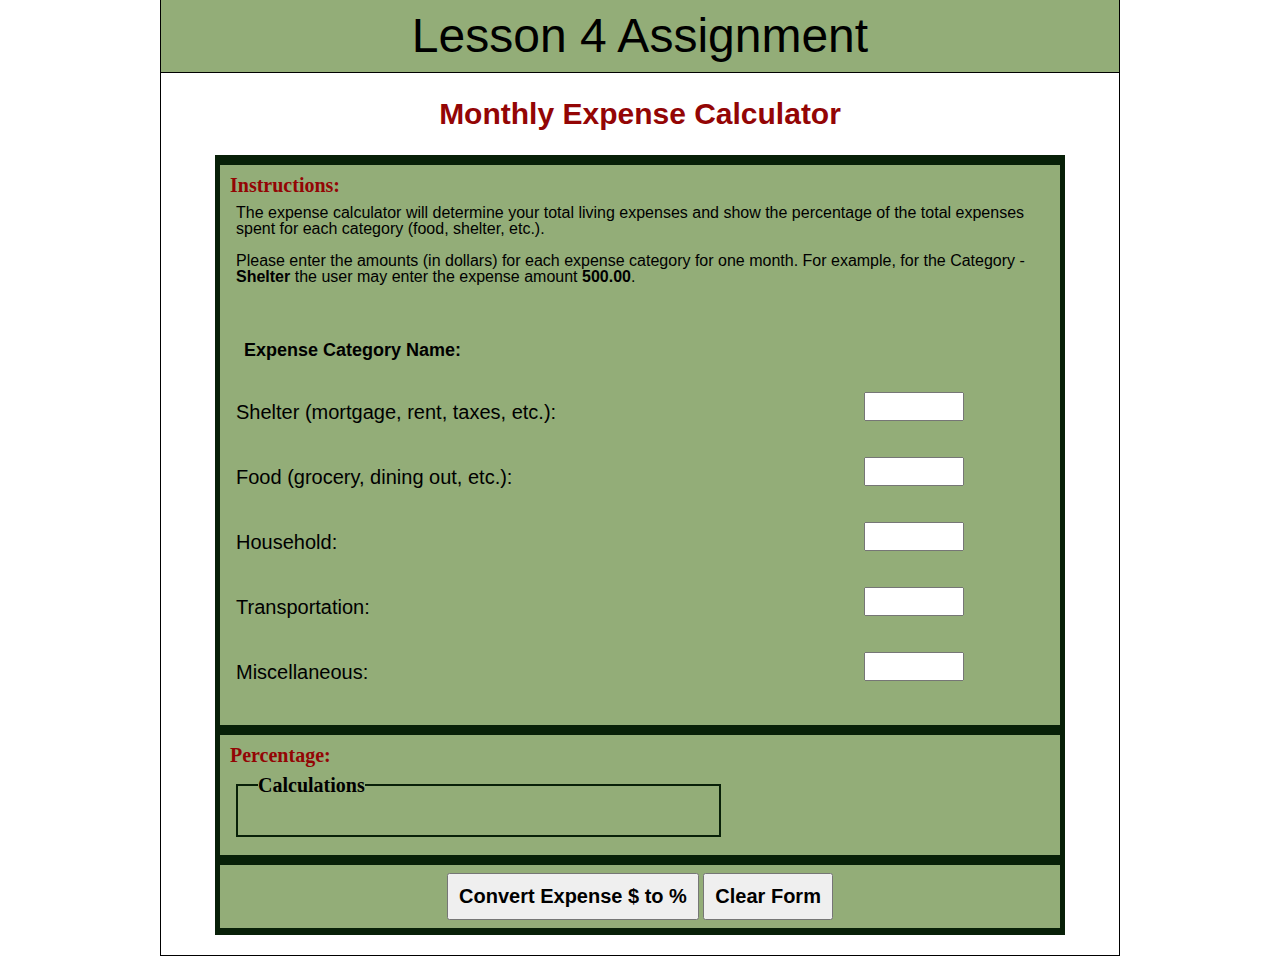
<file: index.html>
<!DOCTYPE html>
<html>
    <head>
       <!--
          Course:  Web Application Development
          Assignment:  Lesson 4 (JavaScript 1)
          Author:  Robert Blake
          Date:   02/16/18
          Filename: index.html
       -->
       <meta charset="utf-8" />
       <meta name="viewport" content="width=device-width,initial-scale=1.0">

       <title>Lesson 4 Assignment</title>

       <link rel="stylesheet" href="styles.css" />

    </head>

    <body>
       <header>
          <h1> Lesson 4 Assignment </h1>
       </header>

        <article>
            <br /><h2>Monthly Expense Calculator</h2><br />

              <form id = "expenseCalculator">          
                <fieldset id="inputinfo">
                      <legend><span>Instructions:</span></legend>
                      <p>The expense calculator will determine your total living expenses and 
                      show the percentage of the total expenses spent for each category (food, shelter, etc.).</p>

                      <br>

                      <p>Please enter the amounts (in dollars) for each expense category for one month.  
                      For example, for the Category - <b>Shelter</b> the user may enter the expense amount <b>500.00</b>.</p>

                      <br><br><br>

                      <p><h3>Expense Category Name:</h3>

                          <label for="shelterInput">
                            Shelter (mortgage, rent, taxes, etc.):         
                            <input type="text"  id="shelterInput" name="shelter"  />
                          </label>
                      </p>
                      <p><label for="foodInput">
                            Food (grocery, dining out, etc.):
                            <input type="text" id="foodInput" name="food" />
                          </label>
                      </p>
                      <p><label for="householdInput">
                            Household:
                            <input type="text" id="householdInput" name="household" />
                          </label>
                      </p>
                      <p><label for="transportationInput">
                            Transportation:
                            <input type="text" id="transportationInput" name="transport" />
                          </label>
                      </p>
                      <p><label for="miscellaneousInput">
                            Miscellaneous:
                            <input type="text" id="miscellaneousInput" name="miscellaneous" />
                          </label>
                      </p>

                      <!--************************************************************************************************
                      * Task #1:  Add additional expense categories using the above code as an example.  The 
                      *           following categories should be included:  Household, Transportation, and 
                      *           Miscellaneous.  Add your code below this comment block BEFORE the </fieldset> tag!!!
                      * REMINDERS:  
                      *      1.)  Each id value must be unique and enclosed in quotes.  This value will be referenced
                      *           later in the program and it must match EXACTLY including the case.
                      *      2.)  Each name value must be unique and enclosed in quotes.  This value will be referenced
                      *           later in the program and it must match EXACTLY including the case.
                      *	
                      * HINT:  Use the following variable names:  householdInput, miscellaneousInput, transportationInput
                      *
                      *************************************************************************************************-->

                </fieldset>                 


                <!--************************************************************************************************
                *  This section in the HTML code defines id's or placeholders where the result of the percentages
                *  calculated will be place.  The getElementById() method used later in the program uses these id's 
                *  to place the results of the calculations on the HTML page.
                **************************************************************************************************-->          
                <fieldset id="summary">
                  <legend><span>Percentage:</span></legend>
                  <fieldset id="calculationinfo">
                    <legend>Calculations</legend>

                     <label>                  
                         <p id="totalExpenses">  </p>
                         <p id="shelterPercentage">  </p>
                         <p id="foodPercentage">  </p>
                         <p id="householdPercentage">  </p>
                         <p id="transportationPercentage">  </p>
                         <p id="miscellaneousPercentage">  </p>
                     </label>              
                  </fieldset>
                </fieldset>


                <!--************************************************************************************************
                *  This section in the HTML code creates TWO buttons:  1)  Convert Expense $ to % button and
                *  2)  Clear Form button.  
                *
                *  Explanation:  The onclick method is used to associate an event with each button.  When the
                *  user clicks either button, the methods stated will be executed to handle that event.  For instance,
                *  when the user clicks the 'Convert Expense $ to %' button the calculatePercentages() code will 
                *  execute and when the user clicks the 'Clear Form' button, the clearForm() method will execute.
                *
                *  The onClick event will execute when a button is clicked.
                **************************************************************************************************-->
                <fieldset id="calculatebutton">
                  <button type="button" onclick="calculatePercentages()"> Convert Expense $ to % </button>
                  <button type="reset" onclick="clearForm()"> Clear Form </button>
                </fieldset> 
            </form>    
        </article>    
    <script src="expenseCalculator.js"> </script>
    </body>
</html>
</file>
<file: styles.css>
/*
    Filename: styles.css
*/


/* apply a natural box layout model to all elements */
* {
   -moz-box-sizing: border-box;
   -webkit-box-sizing: border-box;
   box-sizing: border-box;
}

/* reset rules */
html, body, div, span, applet, object, iframe,
h1, h2, h3, h4, h5, h6, p, blockquote, pre,
a, abbr, acronym, address, big, cite, code,
del, dfn, em, img, ins, kbd, q, s, samp,
small, strike, strong, sub, sup, tt, var,
b, u, i, center,
dl, dt, dd, ol, ul, li,
fieldset, form, label, legend,
table, caption, tbody, tfoot, thead, tr, th, td,
article, aside, canvas, details, embed, 
figure, figcaption, footer, header, hgroup, 
menu, nav, output, ruby, section, summary,
time, mark, audio, video {
   margin: 0;
   padding: 0;
   border: 0;
   font-size: 100%;
   font: inherit;
   vertical-align: baseline;
}

/* HTML5 display-role reset for older browsers */
article, aside, details, figcaption, figure, 
footer, header, hgroup, menu, nav, section {
   display: block;
}

body {
   line-height: 1;
   max-width: 960px;
   background: white;
   margin: 0 auto;
   font-family: Arial, Helvetica, sans-serif; 
}

ol, ul {
   list-style: none;
}




/* page header */
header {
   background: #93AD78;
   width: 100%;
   color: black;
   font-size: 48px;
   text-align: center;
   line-height: 1.5em;
   border-bottom: 1px solid black;
   border-left: 1px solid black;
   border-right: 1px solid black;
}

/* main content */
article {
   width: 960px;
   text-align: center;
   background: white;
   padding-bottom: 20px;
   border-bottom: 1px solid black;
   border-left: 1px solid black;
   border-right: 1px solid black;
}

article h2 {
   font-weight: bold;
   font-size: 30px;
   padding: 10px;
   color:#930505;
}
article h3 {
   font-weight: bold;
   font-size: 18px;
   padding: 8px;
}

article button {
   font-weight: bold;
   font-size: 20px;
   padding: 10px;
}
/* form */


b {
   font-weight: bold;

}

legend, #calculatebutton input {
  font-family: georgia, "times new roman", times, serif;
 

  }
fieldset {
  margin-bottom: 10px;
  position: relative;
  padding: 2.5em 1em 0.5em 1em;
  background: #93AD78;
  text-align: left;
   
  }
fieldset fieldset {
  padding-top: 5px;
  border: 2px solid #082008;
  }
form {
  background: #082008;
  padding: 10px 5px 7px 5px;
  margin: 0 auto;
  width: 850px;
  }
input, textarea {
  font-size: 1em;
   vertical-align: right;
   
  }
input:focus, textarea:focus {
  background: #e3d5ba;
  }
.textbox {
    width: 300px;
    float: right;
}
legend span {
  position: absolute;
  left: 0;
  top: 0;
  font-size: 1.25em;
  margin-top: 0.5em;
  margin-left: 0.5em;
  font-weight: bold;
  color:#930505;
  }
legend  {

  font-weight: bold;
  }
textarea {
  display: block;
  }
#employeeinfo {
  float: left;
  width: 45%;
  font-size: 20px;
  }
#calculationinfo {
  float: inherit;
  width: 60%;
  font-size: 20px;
  
  }
#inputinfo, #summary, #calculatebutton {
  border: none;
  }
#inputinfo label {
  display: block;
  position: relative;
  margin: 25px 0;
  line-height: 200%;
  font-size: 20px;
  }
  }
#inputinfo input {
  position: absolute;
  left: 600px;
  line-height: 150%;
  }
#summary label {
  display: block;
  position: relative;
  margin: 25px 0;
    line-height: 200%;
    font-size: 20px;
  }
#shelterInput, #foodInput, #householdInput, #miscellaneousInput, #transportationInput {
  width: 5em;
  position: absolute;
  right: 80px;


  }
#phoneinput {
  width: 12em;
  }
#calculatebutton {
  border: 5px;
  background: #93AD78;
  padding: 0.5em 0;
  margin-bottom: 0;
  text-align: center;
  }
</file>
